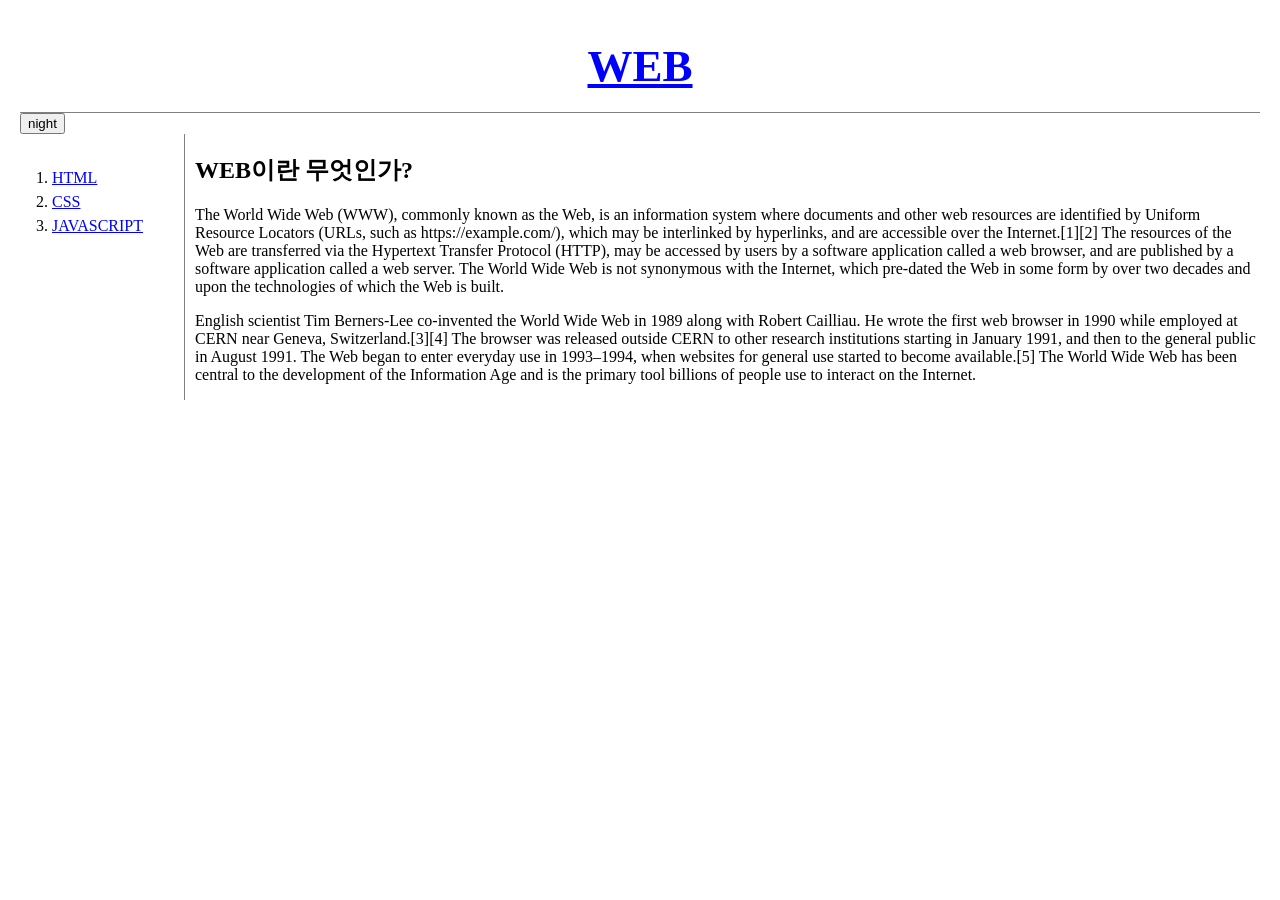
<file: index.html>
<!doctype html>
<html>
<head>
  <title>WEB1- welcome </title>
  <meta charset="utf-8">

  <link rel="stylesheet" href="style.css">
  <script src="colors.js"></script>


</head>

<body>
    <h1><a href ="index.html"> WEB </a></h1>
    <input type="button" value="night" onclick="
      nightDayHandler(this)
    ">
<div id="grid"> <ol>
    <li> <a href ="1.html"> HTML</a></li>
    <li> <a href ="2.html"> CSS </a> </li>
    <li> <a href ="3.html"> JAVASCRIPT</a></li>
  </ol>

  <div id="article">
  <h2>  WEB이란 무엇인가? </h2>
    <p>The World Wide Web (WWW), commonly known as the Web, is an information system where documents and other web resources are identified by Uniform Resource Locators (URLs, such as https://example.com/), which may be interlinked by hyperlinks, and are accessible over the Internet.[1][2] The resources of the Web are transferred via the Hypertext Transfer Protocol (HTTP), may be accessed by users by a software application called a web browser, and are published by a software application called a web server. The World Wide Web is not synonymous with the Internet, which pre-dated the Web in some form by over two decades and upon the technologies of which the Web is built.</p>

    <p>English scientist Tim Berners-Lee co-invented the World Wide Web in 1989 along with Robert Cailliau. He wrote the first web browser in 1990 while employed at CERN near Geneva, Switzerland.[3][4] The browser was released outside CERN to other research institutions starting in January 1991, and then to the general public in August 1991. The Web began to enter everyday use in 1993–1994, when websites for general use started to become available.[5] The World Wide Web has been central to the development of the Information Age and is the primary tool billions of people use to interact on the Internet.</p>
  </div>
</div>

</body>
</html>
</file>
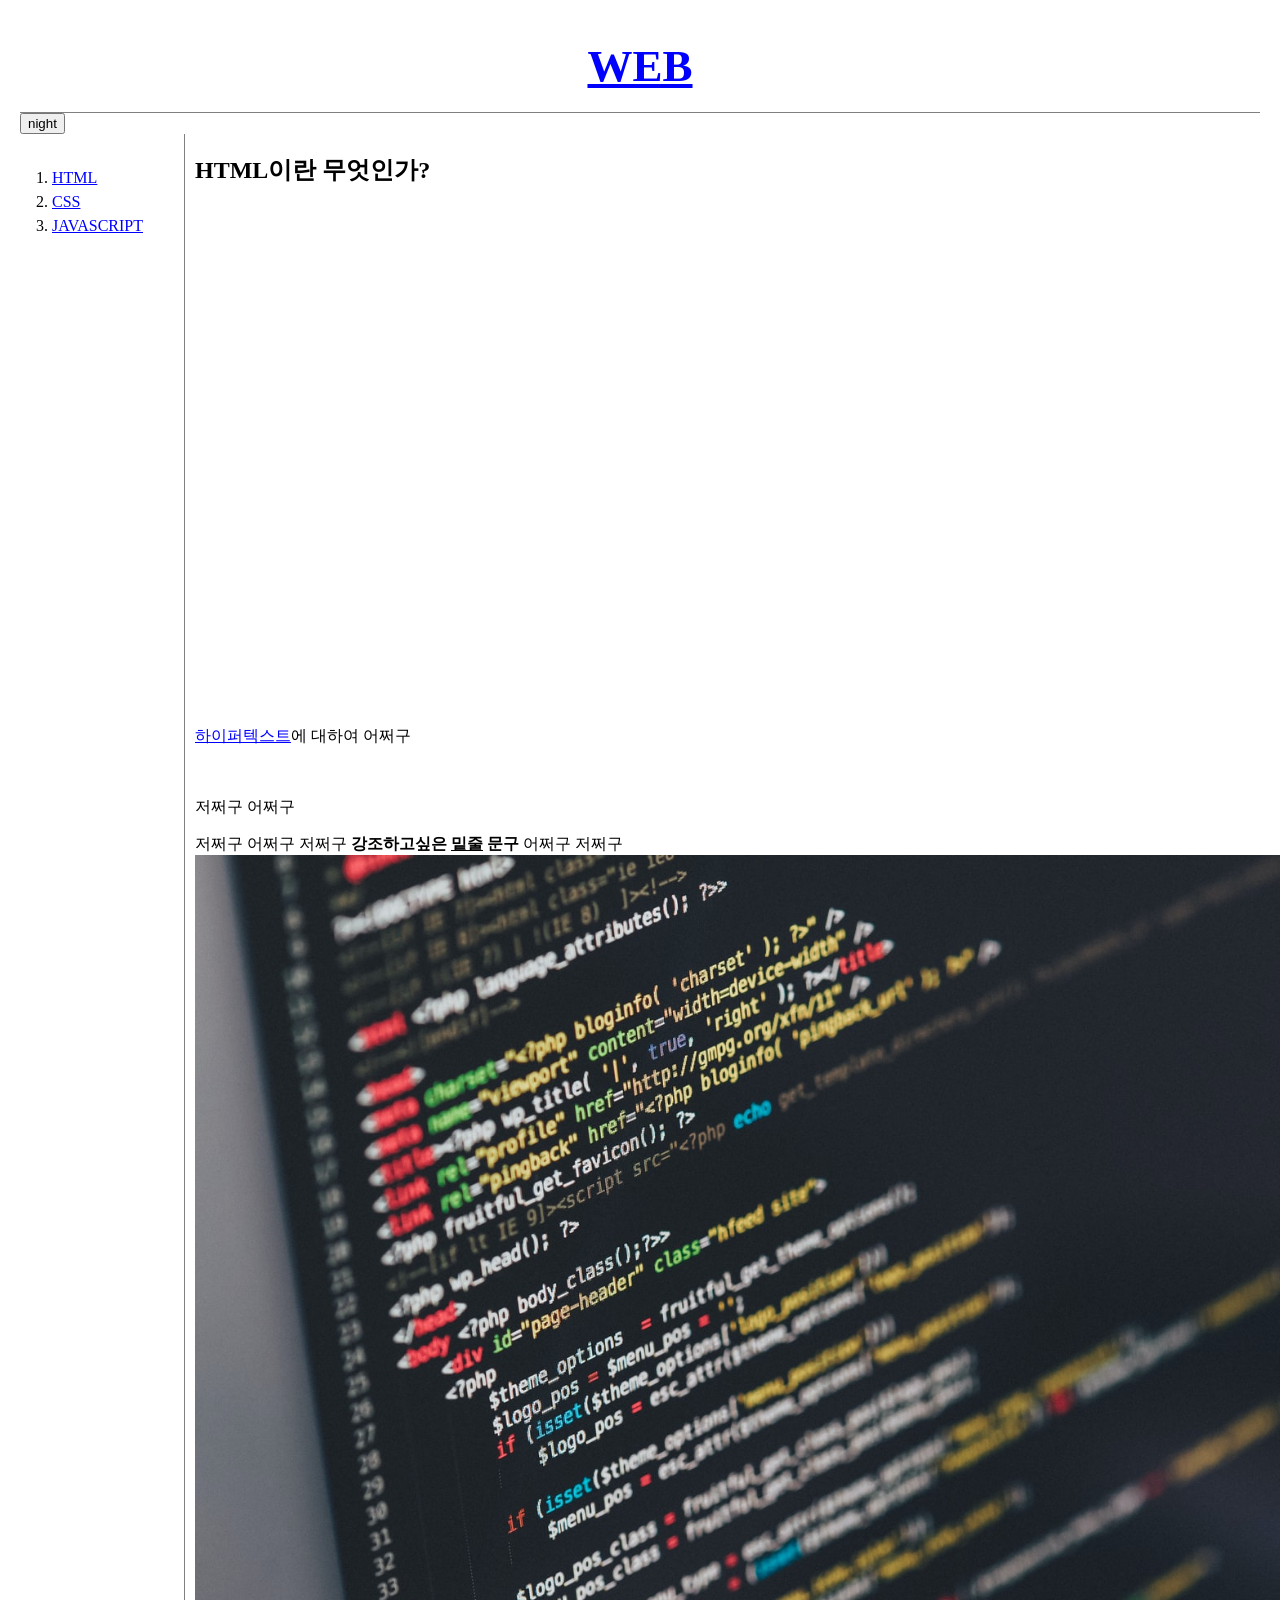
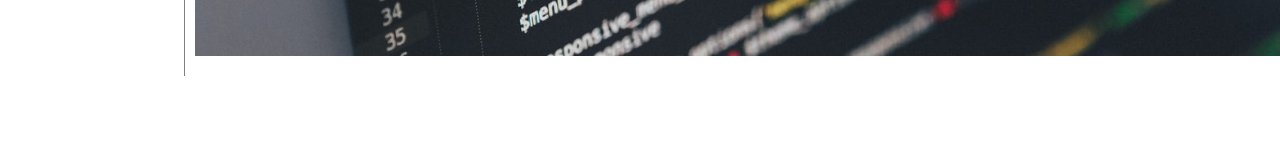
<file: 1.html>
<!doctype html>
<html>

<head>
  <title>WEB1- html</title>
  <meta charset="utf-8">

  <link rel="stylesheet" href="style.css">
  <script src="colors.js"></script>


</head>

<body>
    <h1><a href ="index.html"> WEB </a></h1>
    <input type="button" value="night" onclick="
      nightDayHandler(this)
    ">
    <div id="grid">
  <ol>
    <li> <a href ="1.html"> HTML</a></li>
    <li> <a href ="2.html"> CSS </a> </li>
    <li> <a href ="3.html"> JAVASCRIPT</a></li>
  </ol>
  <div id="article">
  <h2>  HTML이란 무엇인가? </h2>
  <p><iframe width="800" height="500" src="https://www.youtube.com/embed/7T7r_oSp0SE" title="YouTube video player" frameborder="0" allow="accelerometer; autoplay; clipboard-write; encrypted-media; gyroscope; picture-in-picture" allowfullscreen></iframe></p>
  <p><a href="https://www.w3.org/TR/2011/WD-html5-20110405/" target="_blank" title="html specification">하이퍼텍스트</a>에 대하여 어쩌구 </p>
  <br>
  <p>저쩌구 어쩌구</p>
    <p>저쩌구 어쩌구 저쩌구 <strong>강조하고싶은 <u>밑줄</u> 문구</strong> 어쩌구 저쩌구<br>
  <img src="coding.jpeg " width="1200">
</p></div>
  <p><div id="disqus_thread"></div>
<script>
    /**
    *  RECOMMENDED CONFIGURATION VARIABLES: EDIT AND UNCOMMENT THE SECTION BELOW TO INSERT DYNAMIC VALUES FROM YOUR PLATFORM OR CMS.
    *  LEARN WHY DEFINING THESE VARIABLES IS IMPORTANT: https://disqus.com/admin/universalcode/#configuration-variables    */
    /*
    var disqus_config = function () {
    this.page.url = PAGE_URL;  // Replace PAGE_URL with your page's canonical URL variable
    this.page.identifier = PAGE_IDENTIFIER; // Replace PAGE_IDENTIFIER with your page's unique identifier variable
    };
    */
    (function() { // DON'T EDIT BELOW THIS LINE
    var d = document, s = d.createElement('script');
    s.src = 'https://web1-zzq852qrc3.disqus.com/embed.js';
    s.setAttribute('data-timestamp', +new Date());
    (d.head || d.body).appendChild(s);
    })();
</script>
<noscript>Please enable JavaScript to view the <a href="https://disqus.com/?ref_noscript">comments powered by Disqus.</a></noscript>
</p>
<!--Start of Tawk.to Script-->
<p><script type="text/javascript">
var Tawk_API=Tawk_API||{}, Tawk_LoadStart=new Date();
(function(){
var s1=document.createElement("script"),s0=document.getElementsByTagName("script")[0];
s1.async=true;
s1.src='https://embed.tawk.to/61e7db2bf7cf527e84d2e8eb/1fpor090n';
s1.charset='UTF-8';
s1.setAttribute('crossorigin','*');
s0.parentNode.insertBefore(s1,s0);
})();
</script></p>
<!--End of Tawk.to Script-->
</div>
</body>
</html>
</file>
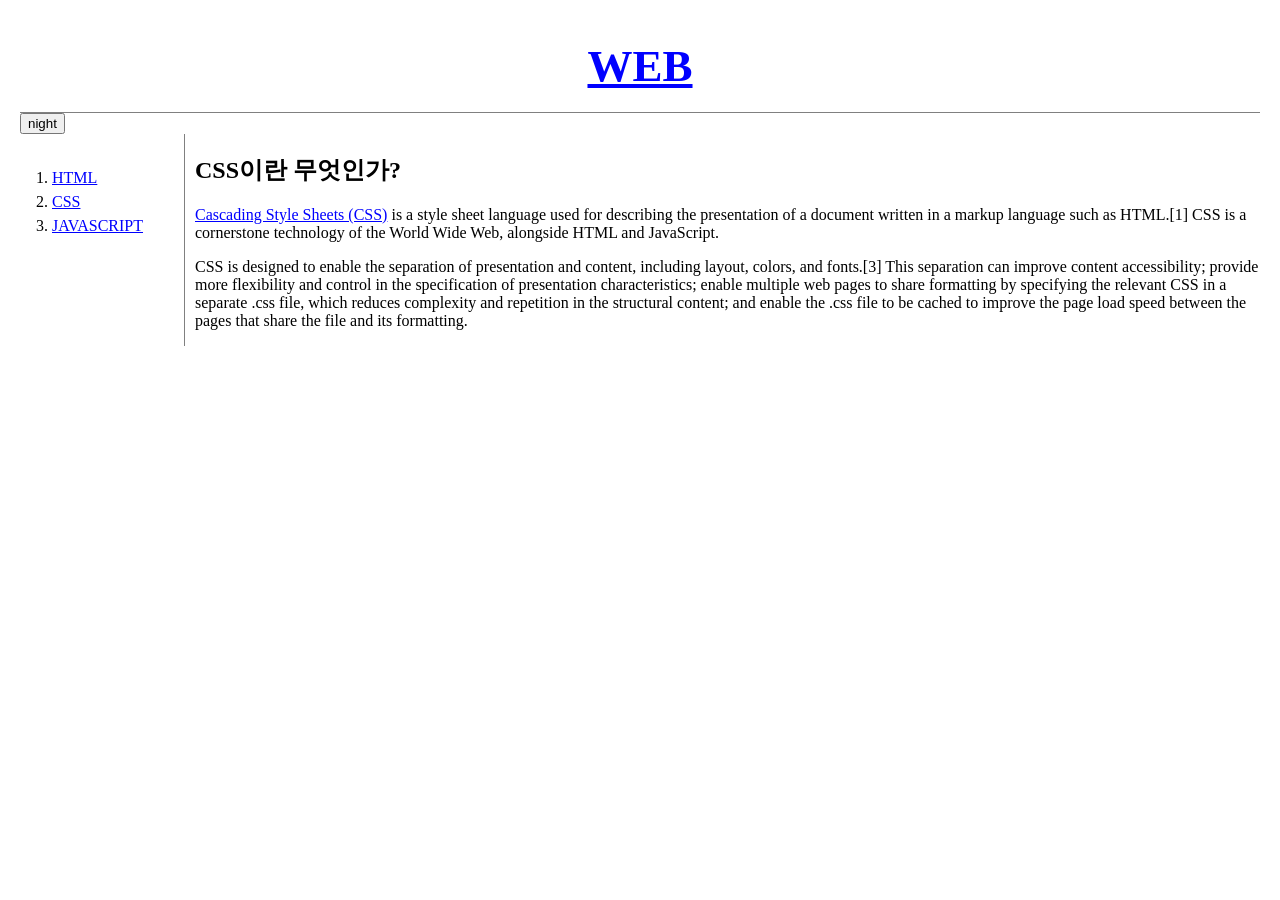
<file: 2.html>
<!doctype html>
<html>
<head>
  <title>WEB1- css</title>
  <meta charset="utf-8">
<link rel="stylesheet" href="style.css">

<script src="colors.js"></script>


</head>


<body>
    <h1><a href ="index.html"> WEB </a></h1>
    <input type="button" value="night" onclick="
      nightDayHandler(this)
    ">
    <div id="grid">
      <ol>
        <li> <a href ="1.html"> HTML</a></li>
        <li> <a href ="2.html"> CSS </a> </li>
        <li> <a href ="3.html"> JAVASCRIPT</a></li>
      </ol>
      <div id="article">
      <h2>  CSS이란 무엇인가? </h2>
        <p><a href="https://en.wikipedia.org/wiki/CSS">Cascading Style Sheets (CSS)</a> is a style sheet language used for describing the presentation of a document written in a markup language such as HTML.[1] CSS is a cornerstone technology of the World Wide Web, alongside HTML and JavaScript.</p>

        <p>CSS is designed to enable the separation of presentation and content, including layout, colors, and fonts.[3] This separation can improve content accessibility; provide more flexibility and control in the specification of presentation characteristics; enable multiple web pages to share formatting by specifying the relevant CSS in a separate .css file, which reduces complexity and repetition in the structural content; and enable the .css file to be cached to improve the page load speed between the pages that share the file and its formatting.</p>
      </div>
    </div>
</data>

</body>
</html>
</file>
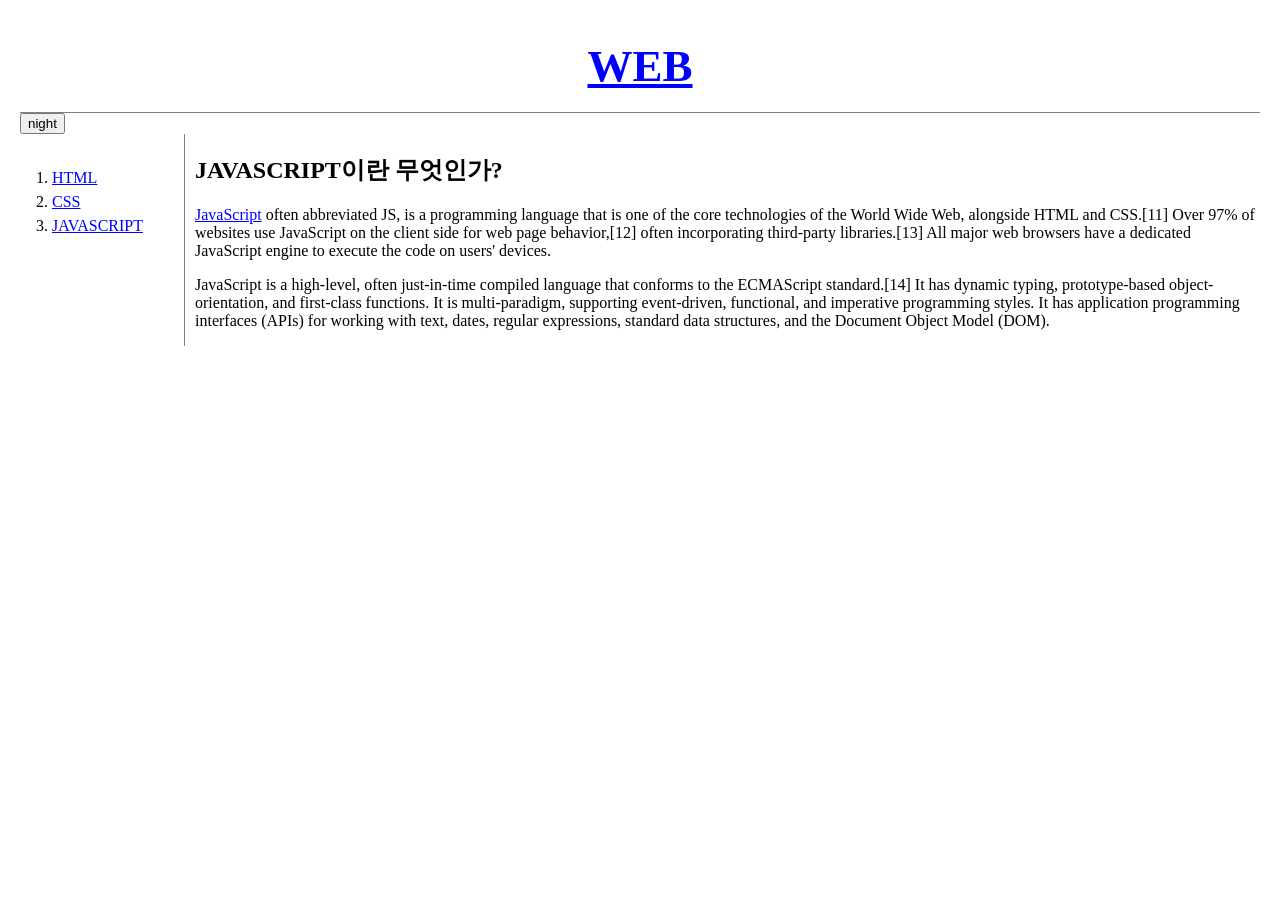
<file: 3.html>
<!doctype html>
<html>
<head>
  <title>WEB1- javascript </title>
  <meta charset="utf-8">

  <link rel="stylesheet" href="style.css">
  <script src="colors.js"></script>

    </script>

</head>

<body>
    <h1><a href ="index.html"> WEB </a></h1>
    <input type="button" value="night" onclick="
      nightDayHandler(this)
    ">
    <div id="grid">
  <ol>
    <li> <a href ="1.html"> HTML</a></li>
    <li> <a href ="2.html"> CSS </a> </li>
    <li> <a href ="3.html"> JAVASCRIPT</a></li>
  </ol>
<div id="article">
  <h2>  JAVASCRIPT이란 무엇인가? </h2>
      <p> <a href="https://en.wikipedia.org/wiki/JavaScript">JavaScript</a> often abbreviated JS, is a programming language that is one of the core technologies of the World Wide Web, alongside HTML and CSS.[11] Over 97% of websites use JavaScript on the client side for web page behavior,[12] often incorporating third-party libraries.[13] All major web browsers have a dedicated JavaScript engine to execute the code on users' devices.</p>

      <p>JavaScript is a high-level, often just-in-time compiled language that conforms to the ECMAScript standard.[14] It has dynamic typing, prototype-based object-orientation, and first-class functions. It is multi-paradigm, supporting event-driven, functional, and imperative programming styles. It has application programming interfaces (APIs) for working with text, dates, regular expressions, standard data structures, and the Document Object Model (DOM).</p>
    </div>
</div>
</body>
</html>
</file>
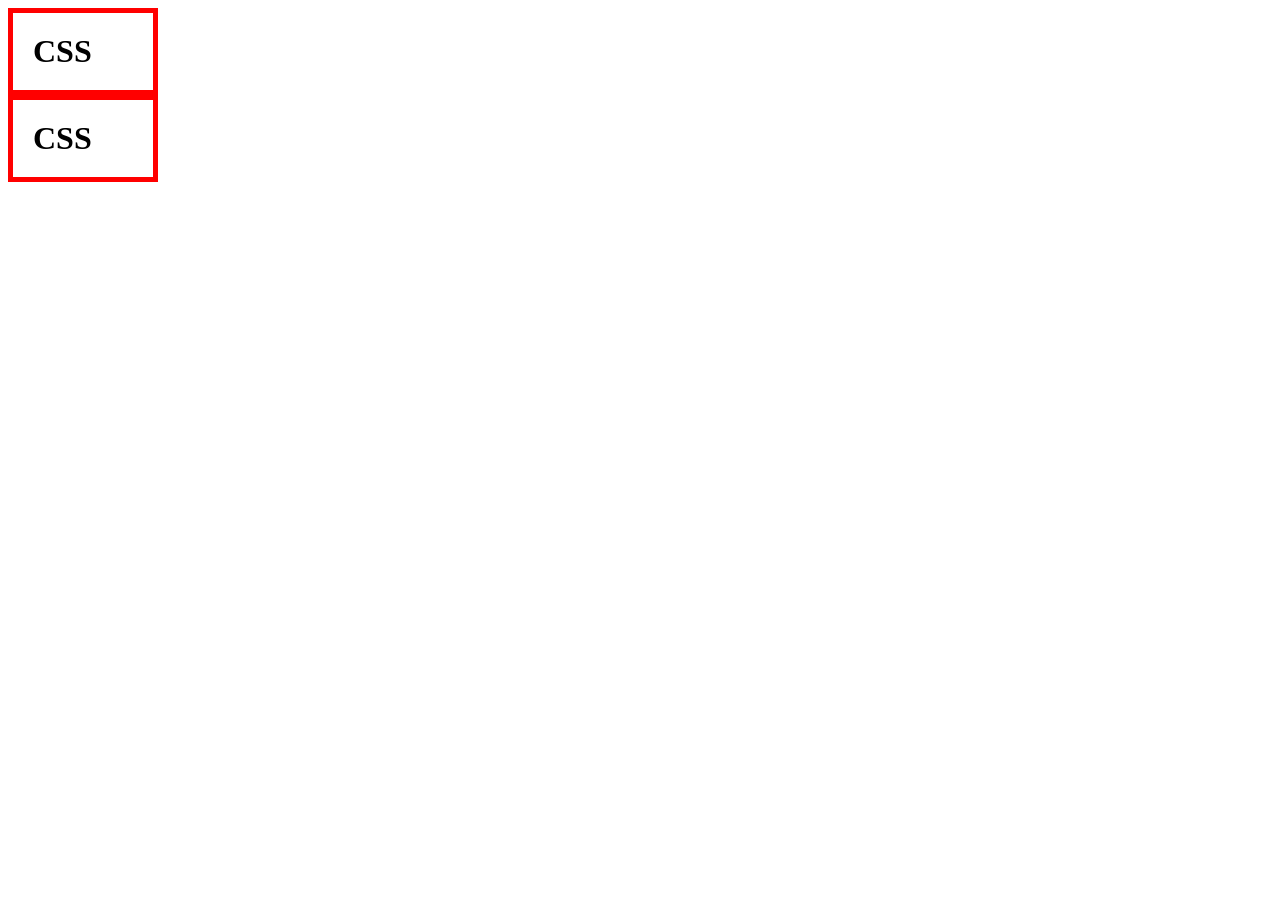
<file: box.html>
<!DOCTYPE html>
<html>
  <head>
    <meta charset="utf-8">
    <title></title>
    <style>
      h1{
        border: 5px red solid;
        padding:20px;
        margin:0px;
        width:100px;

      }

    </style>
  </head>
  <body>
    <h1>CSS</h1>
    <h1>CSS</h1>

  </body>
</html>
</file>
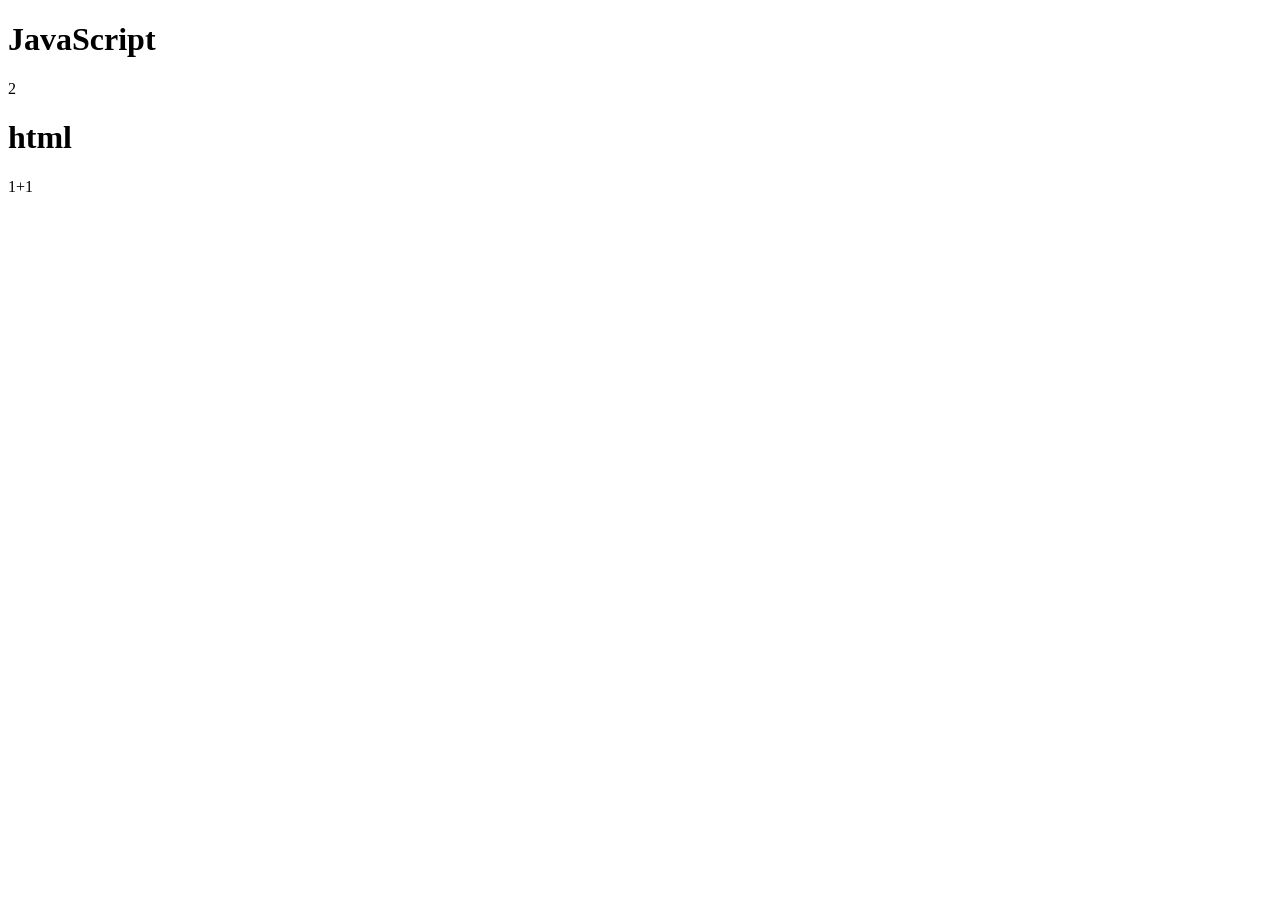
<file: ex1.html>
<!DOCTYPE html>
<html lang="en" dir="ltr">
  <head>
    <meta charset="utf-8">
    <title></title>
  </head>
  <body>
    <h1>JavaScript</h1>
    <script>
      document.write(1+1);
    </script>
    <h1>html</h1>
    1+1
  </body>
</html>
</file>
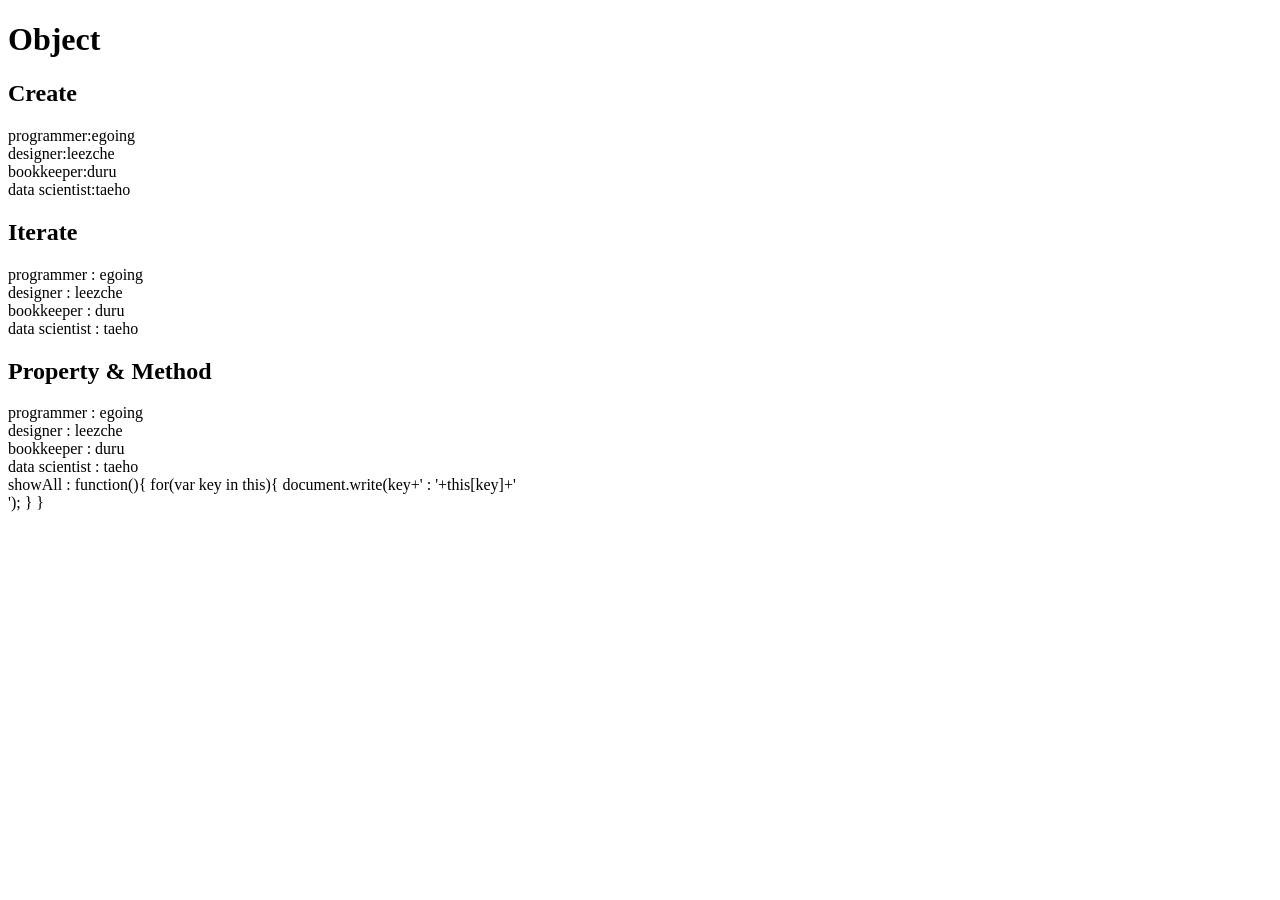
<file: ex10.html>
<!DOCTYPE html>
<html lang="en" dir="ltr">
  <head>
    <meta charset="utf-8">
    <title></title>
  </head>
  <body>
    <h1>Object</h1>
    <h2>Create</h2>
    <script>
      var coworkers = {
        "programmer":"egoing",
        "designer":"leezche"
      };
      document.write("programmer:"+coworkers.programmer+"<br>");
      document.write("designer:"+coworkers.designer+"<br>");
      coworkers.bookkeeper = "duru";
      document.write("bookkeeper:"+coworkers.bookkeeper+"<br>");
      coworkers["data scientist"] = "taeho";
      document.write("data scientist:"+coworkers["data scientist"]+"<br>");
    </script>
    <h2>Iterate</h2>
    <script>
      for(var key in coworkers){
        document.write(key+' : '+coworkers[key]+'<br>');
      }
    </script>
    <h2>Property & Method</h2>
    <script>
      coworkers.showAll = function(){
        for(var key in this){
          document.write(key+' : '+this[key]+'<br>');
        }
      }
      coworkers.showAll();
    </script>

  </body>
</html>
</file>
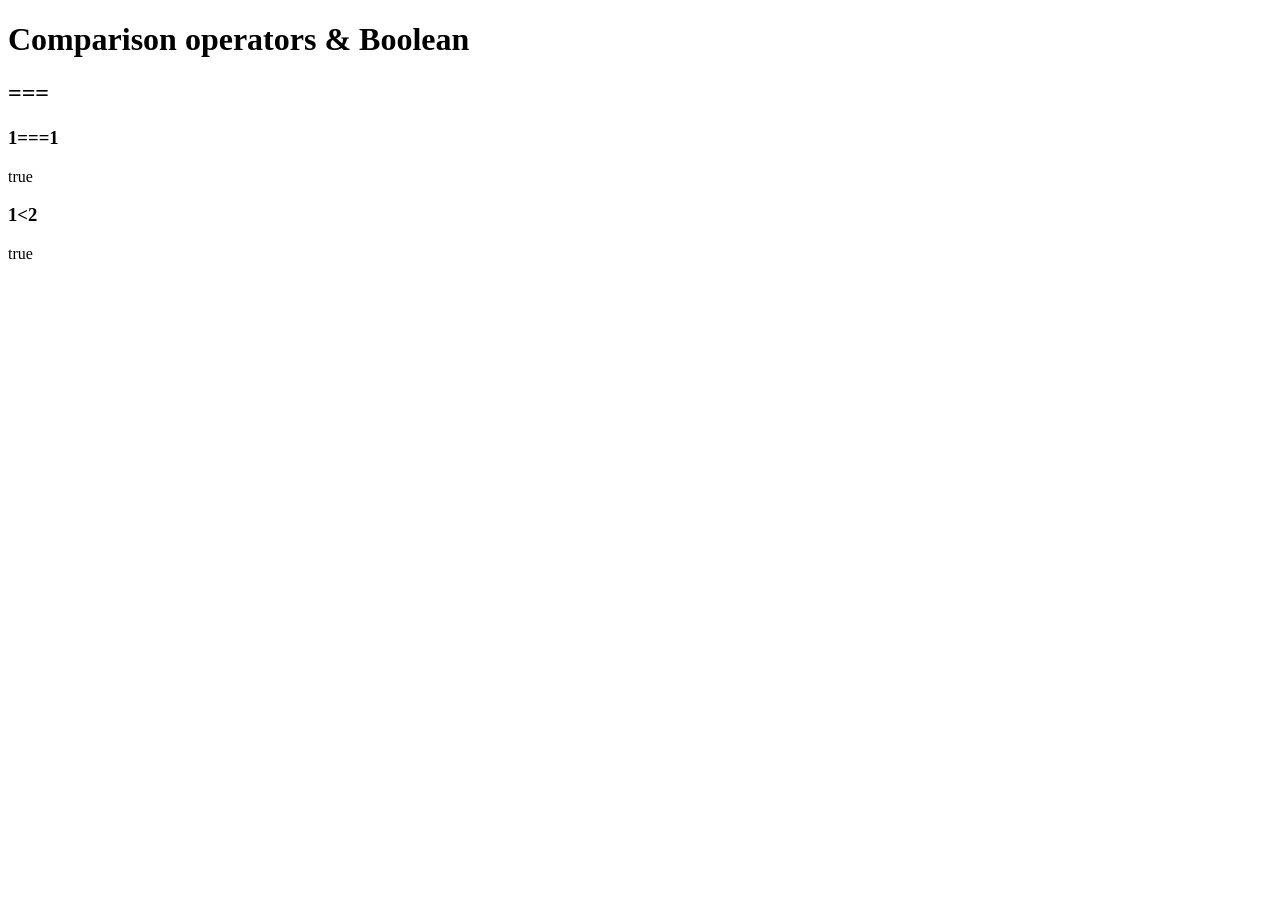
<file: ex4.html>
<!DOCTYPE html>
<html lang="en" dir="ltr">
  <head>
    <meta charset="utf-8">
    <title></title>
  </head>
  <body>
    <h1>Comparison operators & Boolean</h1>
    <h2>===</h2>
    <h3>1===1</h3>
    <script>
          document.write(1===1);
    </script>

    <h3>1&lt;2</h3>
    <script>
          document.write(1<2);
    </script>
  </body>
</html>
</file>
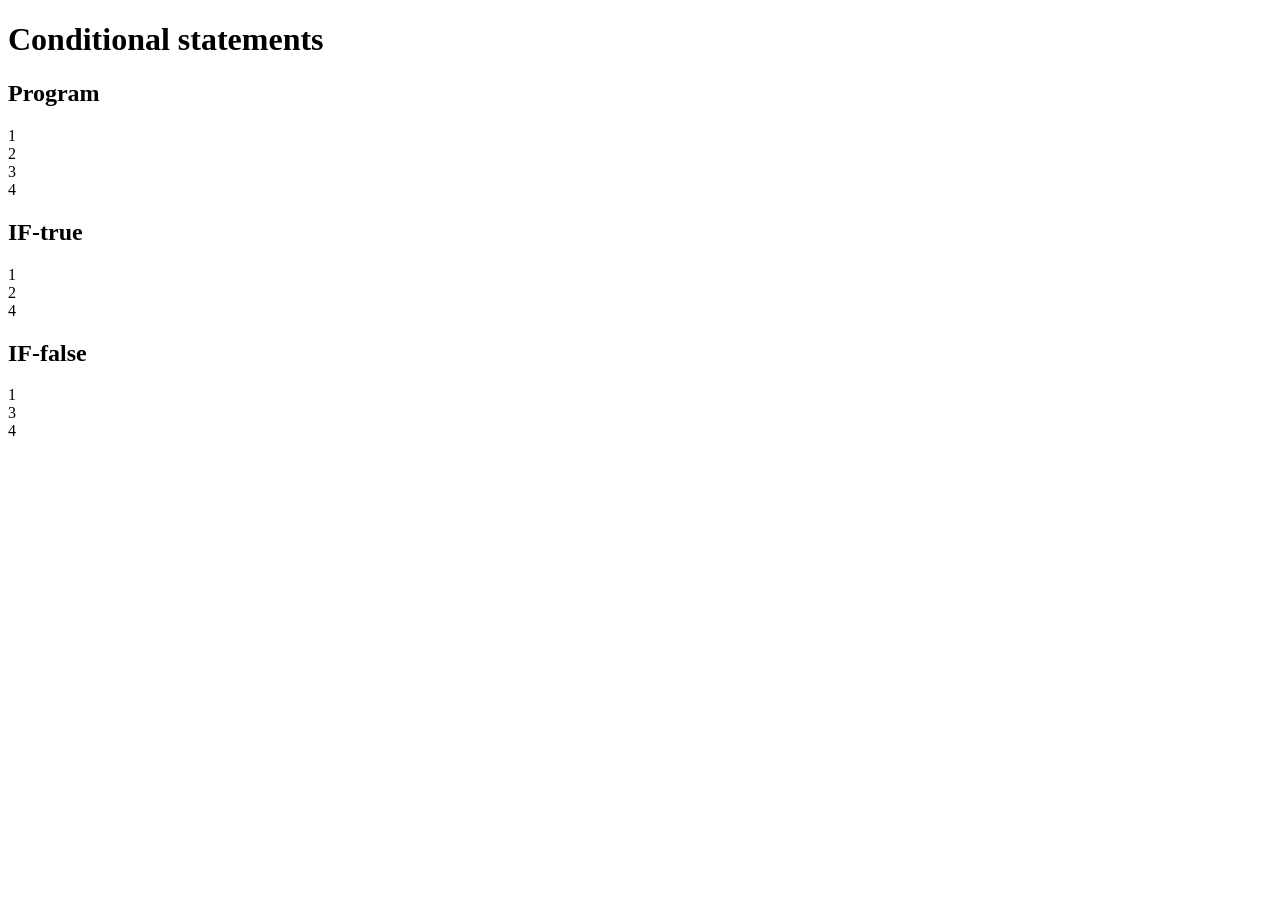
<file: ex5.html>
<!DOCTYPE html>
<html lang="en" dir="ltr">
  <head>
    <meta charset="utf-8">
    <title></title>
  </head>
  <body>
    <h1>Conditional statements</h1>
    <h2>Program</h2>
    <script>
      document.write("1<br>");
      document.write("2<br>");
      document.write("3<br>");
      document.write("4<br>");
    </script>
    <h2>IF-true</h2>
    <script>
      document.write("1<br>");
      if(true){
      document.write("2<br>");
    } else {
      document.write("3<br>");
    }
      document.write("4<br>");
    </script>

    <h2>IF-false</h2>
    <script>
      document.write("1<br>");
      if(false){
      document.write("2<br>");
    } else {
      document.write("3<br>");
    }
      document.write("4<br>");
    </script>

  </body>
</html>
</file>
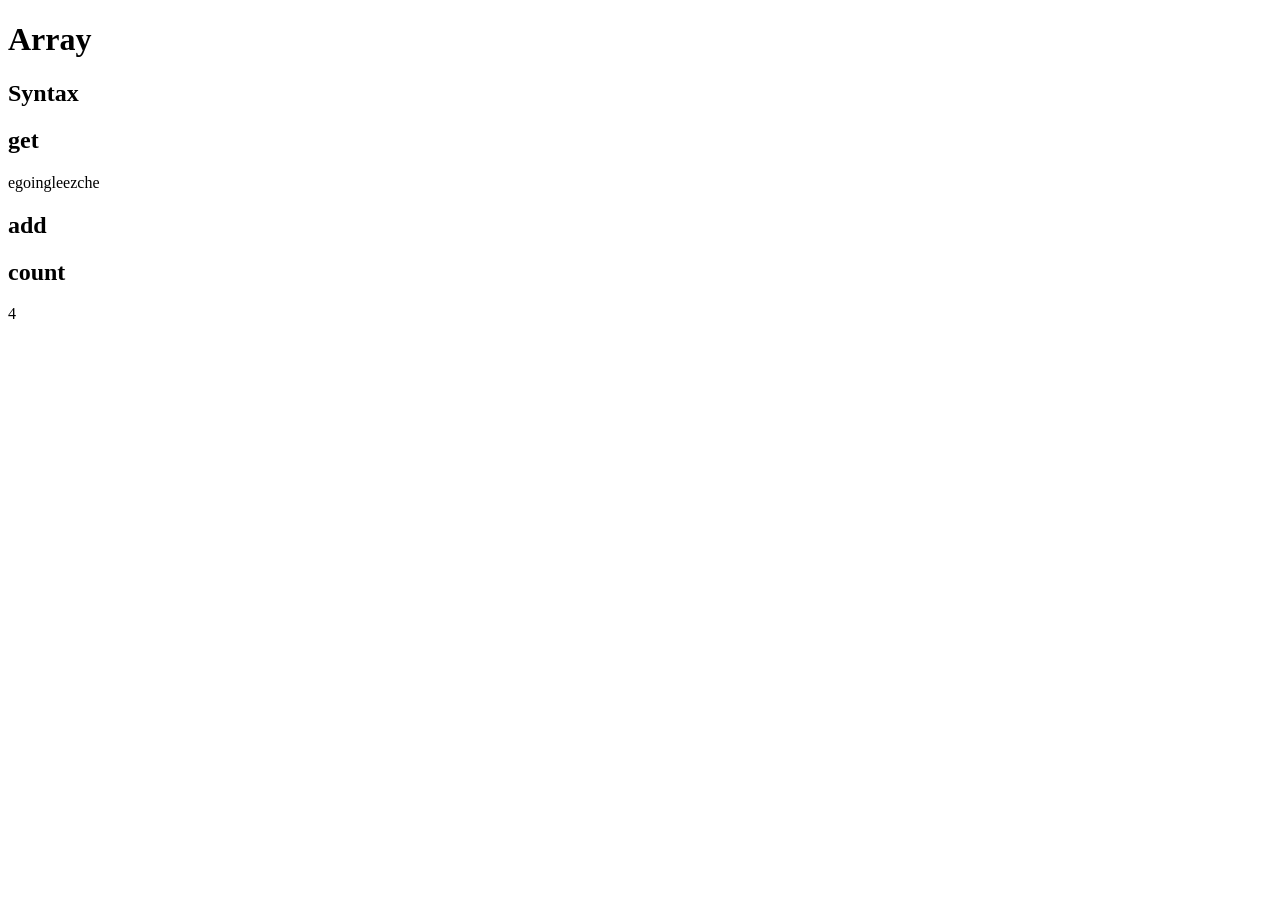
<file: ex6.html>
<!DOCTYPE html>
<html lang="en" dir="ltr">
  <head>
    <meta charset="utf-8">
    <title></title>
  </head>
  <body>
    <h1>Array</h1>
    <h2>Syntax</h2>
    <script>
      var coworkers = ["egoing", "leezche"];
    </script>
    <h2>get</h2>
    <script>
      document.write(coworkers[0]);
      document.write(coworkers[1]);
    </script>

    <h2>add</h2>
    <script>
      coworkers.push('duru');
      coworkers.push('taeho');
    </script>
    
    <h2>count</h2>
    <script>
      document.write(coworkers.length);

    </script>
  </body>
</html>
</file>
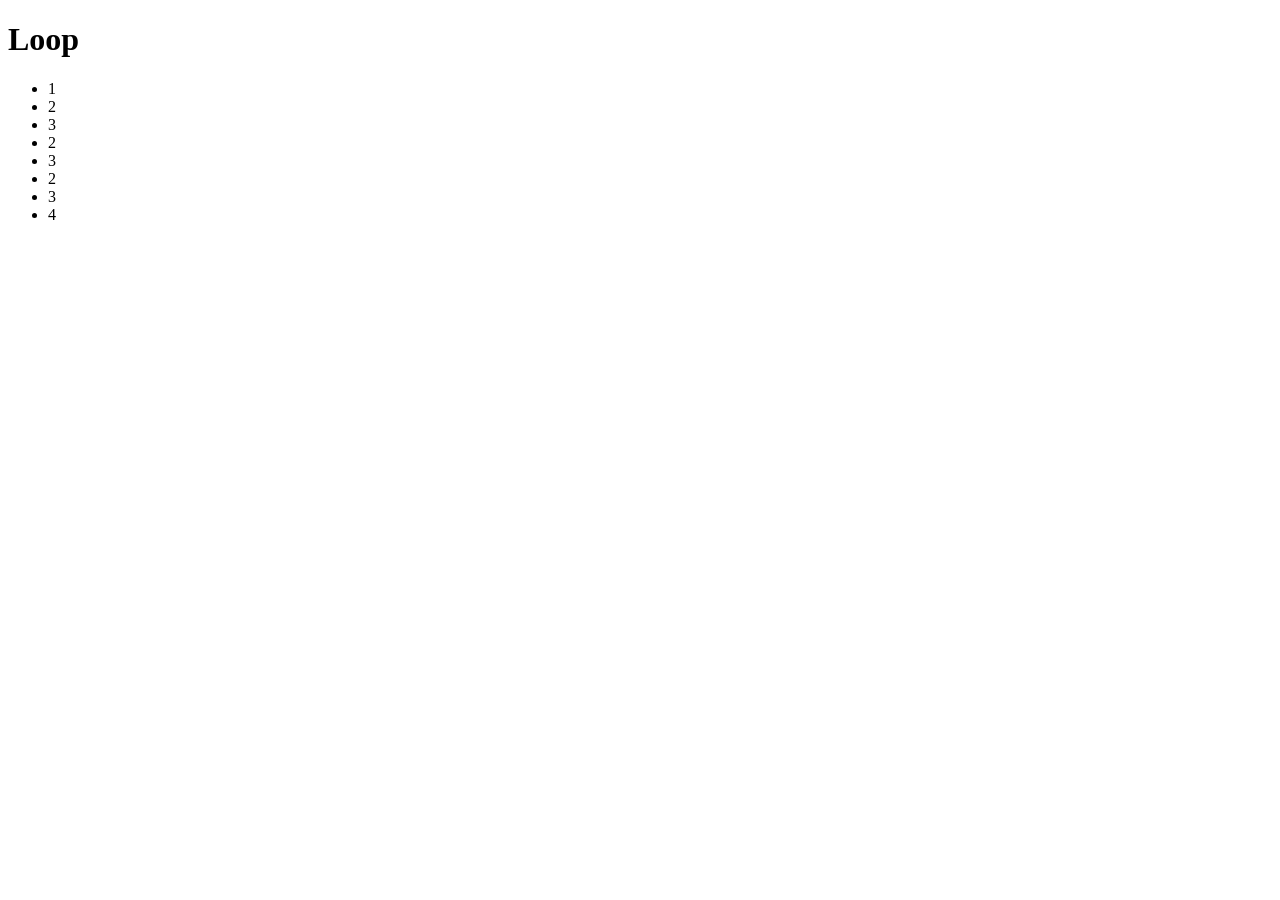
<file: ex7.html>
<!DOCTYPE html>
<html lang="en" dir="ltr">
  <head>
    <meta charset="utf-8">
    <title></title>
  </head>
  <body>
    <h1>Loop</h1>
    <ul>
    <script>
      document.write('<li>1</li>');
      var i = 0;
      while(i < 3){
      document.write('<li>2</li>');
      document.write('<li>3</li>');
      i = i + 1;
      }
      document.write('<li>4</li>');

    </script>
    </ul>
  </body>
</html>
</file>
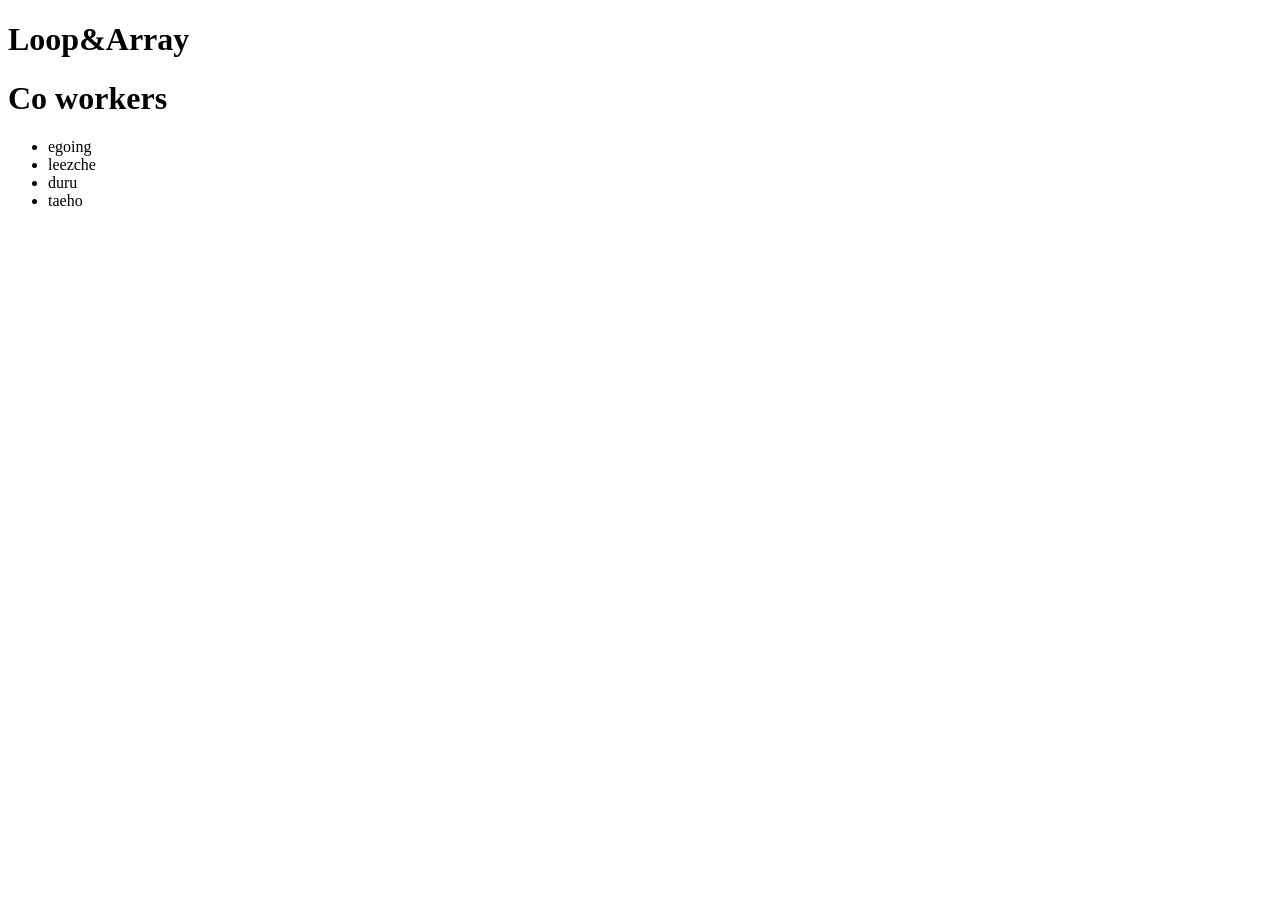
<file: ex8.html>
<!DOCTYPE html>
<html lang="en" dir="ltr">
  <head>
    <meta charset="utf-8">
    <title></title>
  </head>
  <body>
    <h1>Loop&Array</h1>
    <script>
      var coworkers = ['egoing', 'leezche','duru','taeho'];
    </script>
    <h1>Co workers</h1>
    <ul>
      <script>
        var i = 0;
        while(i < coworkers.length){
        document.write('<li>'+coworkers[i]+'</li>');
        i = i + 1;
      }
      </script>
    </ul>
  </body>
</html>
</file>
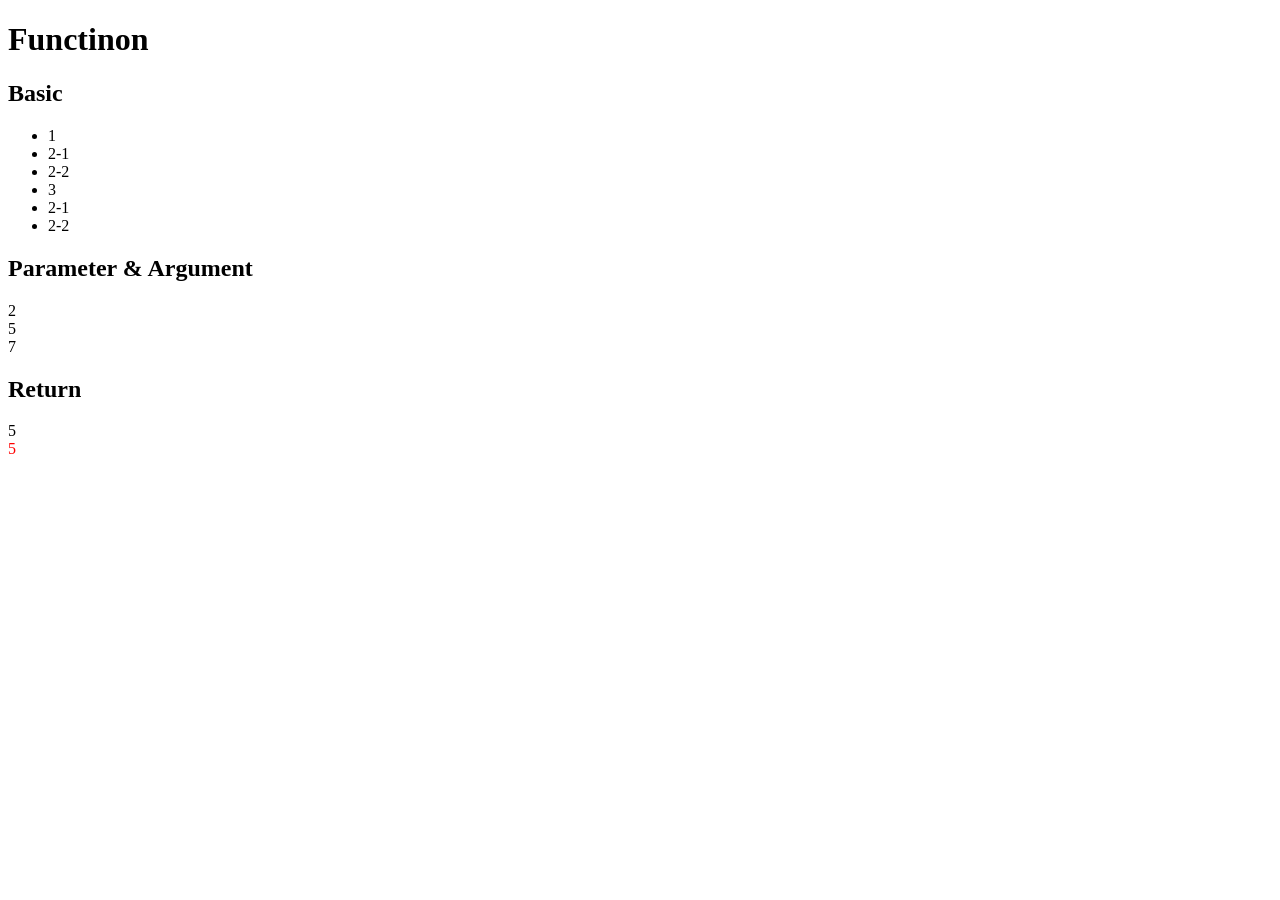
<file: ex9.html>
<!DOCTYPE html>
<html lang="en" dir="ltr">
  <head>
    <meta charset="utf-8">
    <title></title>
  </head>
  <body>
    <h1>Functinon</h1>
    <h2>Basic</h2>
    <ul>
      <script>
        function two(){
          document.write('<li>2-1</li>');
          document.write('<li>2-2</li>');
        }
        document.write('<li>1</li>');
        two();
        document.write('<li>3</li>');
        two();
      </script>
    </ul>
    <h2>Parameter & Argument</h2>
    <script>
      function onePlusOne(){
          document.write(1+1+'<br>');
      }
      onePlusOne();
      function sum(left,right){
        document.write(left+right+'<br>');
      }
      sum(2,3);//5
      sum(3,4);//7
    </script>
    <h2>Return</h2>
    <script>
       function sum2(left, right){
         return left+right;
       }
       document.write(sum2(2,3)+'<br>');
       document.write('<div style="color:red">'+sum2(2,3)+'</div>');

    </script>
  </body>
</html>
</file>
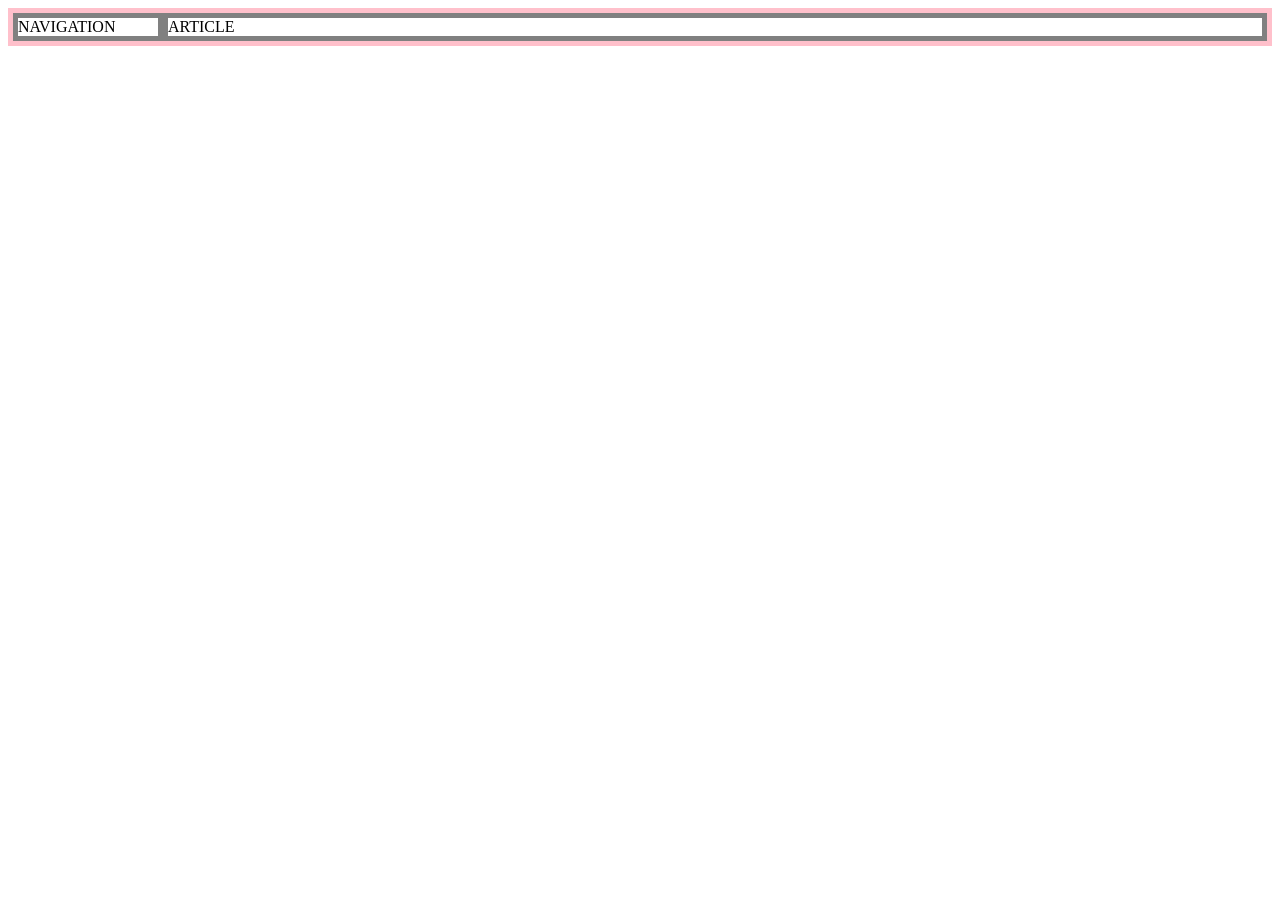
<file: grid.html>
<!DOCTYPE html>
<html lang="en" dir="ltr">
  <head>
    <meta charset="utf-8">
    <title></title>
    <style>
      #grid{
        border:5px solid pink;
        display:grid;
        grid-template-columns: 150px 1fr;
      }
      div{
        border:5px solid gray;
        }
    </style>
  </head>
  <body>
    <div id="grid">
      <div>NAVIGATION</div>
      <div>ARTICLE</div>
  </div>
  </body>
</html>
</file>
<file: style.css>
body{
  margin:0;
  padding: 20px;
}

h1{
  border-bottom: 1px solid gray;
  text-align:center;
  font-size: 45px;
  margin:0;
  padding:20px;

}
#grid ol{
  border-right: 1px solid gray;
  width:100px;
  margin:0;
  padding:32px;
  line-height:1.5;
}
a{
    color:blue;
}
#grid{
  display: grid;
  grid-template-columns: 150px 1fr;
}
#grid #article{
  padding-left: 25px;
}
@media(max-width:800px){
  #grid{
    display:block;
  }
  #grid ol{
    border:none;
  }
  h1{
  border-bottom: none;
  }

}
</file>
